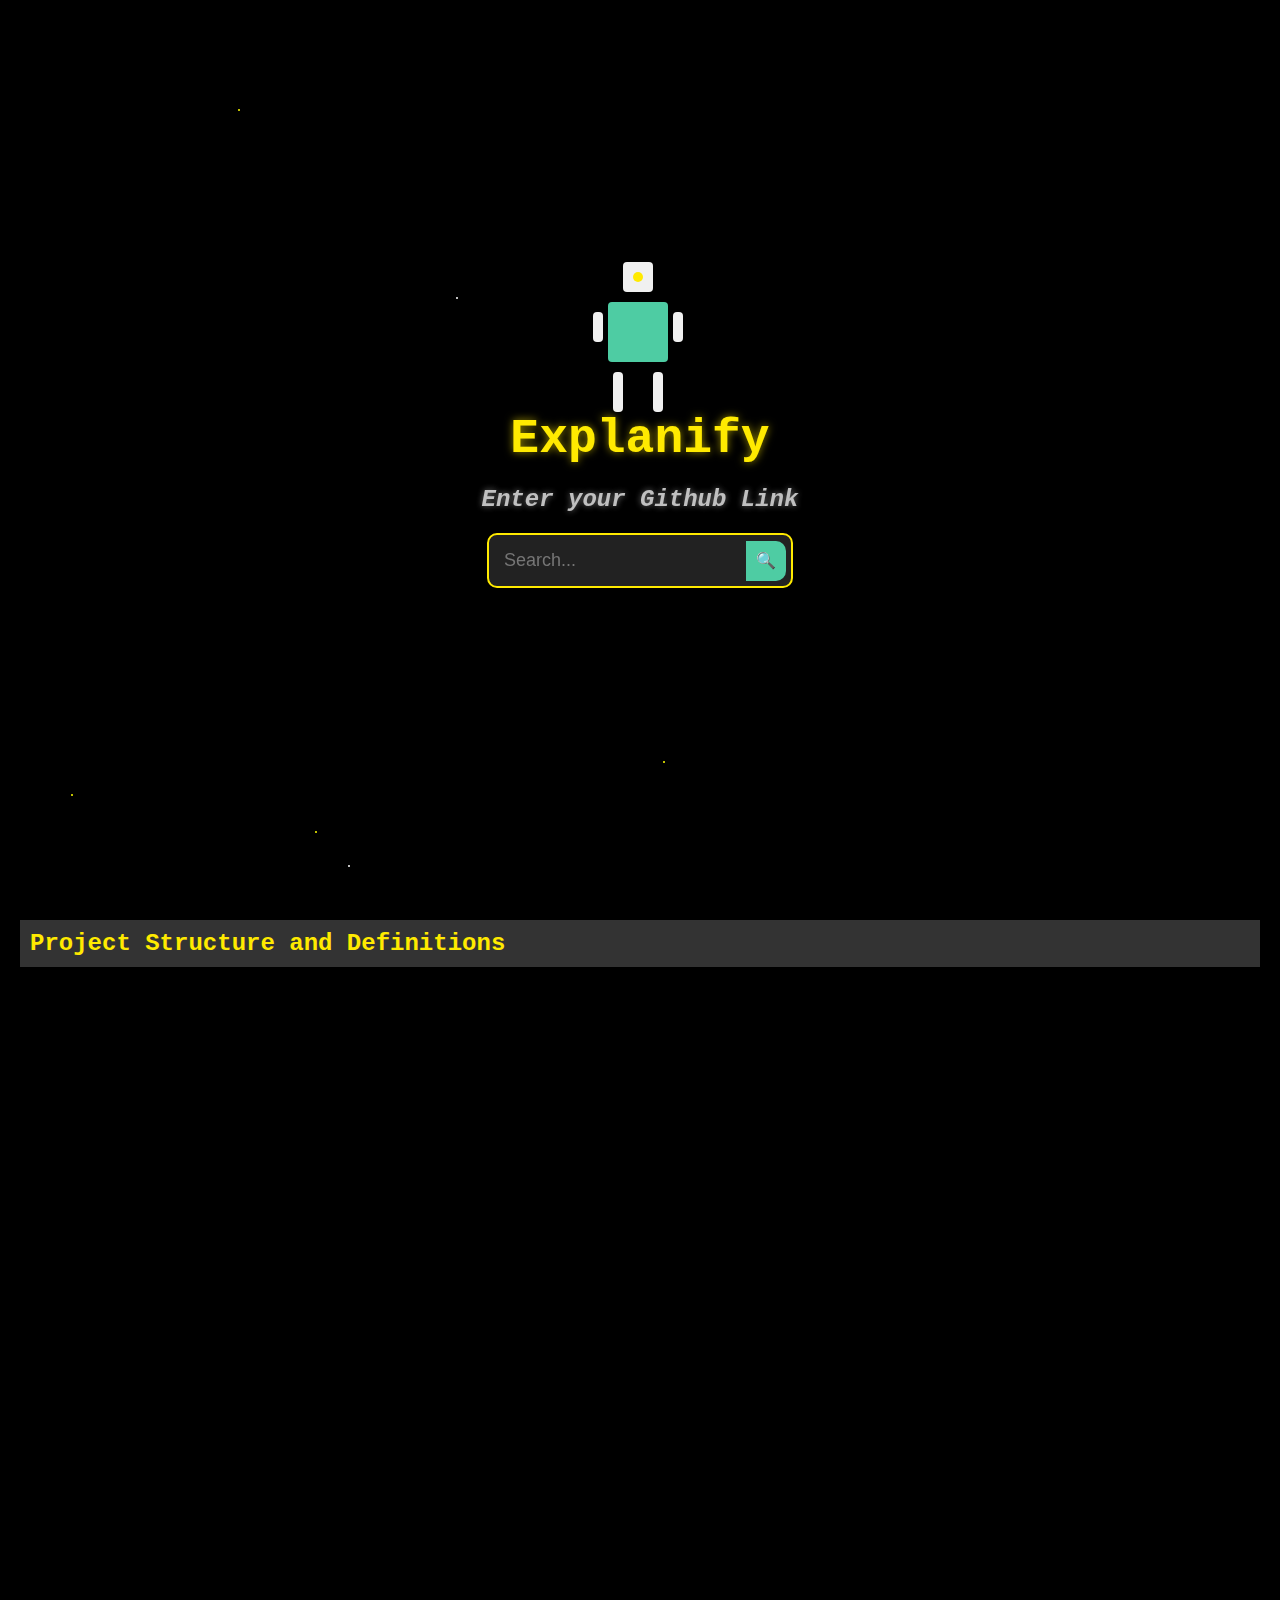
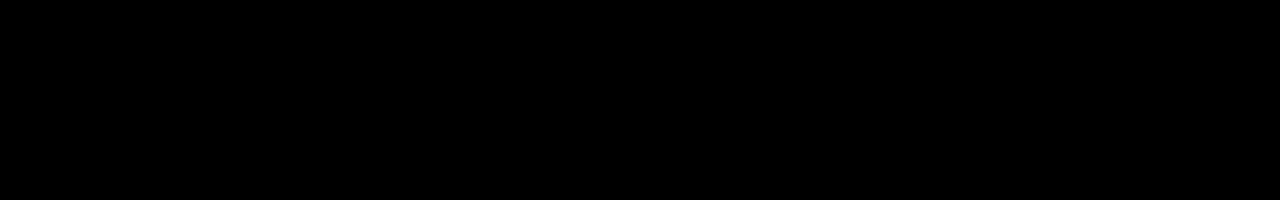
<file: backend/index.html>
<!DOCTYPE html>
<html lang="en">

<head>
    <meta charset="UTF-8">
    <meta name="viewport" content="width=device-width, initial-scale=1.0">
    <link rel="stylesheet" href="styles.css">
    <title>Twinkling Stars</title>
</head>

<body>
    <div class="full-body-container">
        <div class="app-container">
            <div class="center-container">
                <div class="background-overlay"></div>
                <div class="text" id="project-name">Explanify</div>
                <div class="text" id="input-text">Enter your Github Link</div>
                <div class="search-container">
                    <input type="text" class="search-input" placeholder="Search...">
                    <div class="search-icon">🔍</div>
                </div>
            </div>
            <div class="scene">
                <div class="robot">
                    <div class="body">
                        <div class="head"></div>
                        <div class="arms">
                            <div class="arm left"></div>
                            <div class="arm right"></div>
                        </div>
                        <div class="legs">
                            <div class="leg left"></div>
                            <div class="leg right"></div>
                        </div>
                    </div>
                </div>
            </div>
        </div>
        <div class="bubble-container">
            <h1 class="bubble-container-header">Project Structure and Definitions</h1>
        </div>
    </div>

    <script src="./script.js"></script>
</body>

</html>
</file>
<file: backend/styles.css>
/* General reset */
* {
    margin: 0;
    padding: 0;
    box-sizing: border-box;
    /* animation: none !important;
    transition: none !important; */
}


/* Scene setup */
body {
    display: flex;
    flex-direction: column;
    justify-content: center;
    align-items: center;
    height: 100vh;
    overflow: hidden;
    background-color: black;
    font-family: 'Courier New', Courier, monospace;
}

.full-body-container {
    position: relative;
    width: 100vw;
    height: 100vh;
    /* overflow: hidden; */
}

/* Stars */
.star {
    position: absolute;
    background-color: white;
    border-radius: 50%;
    width: 2px;
    height: 2px;
    animation: twinkle 1s infinite alternate;
}

@keyframes twinkle {
    0% {
        opacity: 0.5;
        transform: scale(1);
    }

    50% {
        opacity: 1;
        transform: scale(1.5);
    }

    100% {
        opacity: 0.5;
        transform: scale(1);
    }
}

/* Adding variety to stars' animation durations */
.star:nth-child(odd) {
    animation-duration: 1.2s;
}

.star:nth-child(even) {
    animation-duration: 0.8s;
}

.app-container {
    display: flex;
    flex-direction: column-reverse;
    justify-content: center;
    align-items: center;
    height: 100vh;
    position: relative;
}

.center-container {
    display: flex;
    flex-direction: column;
    justify-content: center;
    align-items: center;
    z-index: 1;
}

/* Robot styling */
.scene {
    margin-bottom: 100px;
}

.robot {
    position: relative;
    transform-style: preserve-3d;
    transition: transform 0.5s ease-in-out;
    width: 80px;
    margin-top: -30px;
    animation: blink 1.5s infinite alternate, float 1s infinite ease-in-out;
}

/* Robot parts */
.head,
.body,
.arm,
.leg {
    position: absolute;
    background-color: #4ecca3;
    border-radius: 4px;
}

.head {
    width: 30px;
    height: 30px;
    top: -40px;
    left: 25%;
    background-color: #f0f0f0;
}

.body {
    width: 60px;
    height: 60px;
    left: 10%;
    top: 20px;
}

.arm {
    width: 10px;
    height: 30px;
    background-color: #f0f0f0;
}

.arm.left {
    left: -15px;
    top: 10px;
}

.arm.right {
    right: -15px;
    top: 10px;
}

.leg {
    width: 10px;
    height: 40px;
    background-color: #f0f0f0;
    top: 70px;
}

.leg.left {
    left: 5px;
}

.leg.right {
    right: 5px;
}

/* Robot blink light effect */
.robot .head::after {
    content: "";
    position: absolute;
    width: 10px;
    height: 10px;
    background-color: #FFEA00;
    border-radius: 50%;
    top: 10px;
    left: 50%;
    transform: translateX(-50%);
    animation: blink-light 1.5s infinite alternate;
}

@keyframes blink-light {

    0%,
    100% {
        background-color: #FFEA00;
    }

    50% {
        background-color: #FF0000;
    }
}

/* Text styling */
.text {
    color: #FFEA00;
    font-size: 64px;
    font-weight: bold;
    text-align: center;
    white-space: nowrap;
    /* overflow: hidden; */
}

/* Blink effect for the AI robot */
@keyframes blink {

    0%,
    100% {
        opacity: 0.6;
    }

    50% {
        opacity: 1;
    }
}

/* Floating effect to simulate movement */
@keyframes float {
    0% {
        transform: translateY(0);
    }

    50% {
        transform: translateY(-2px);
    }

    100% {
        transform: translateY(0);
    }
}

/* Updated styling for project name and input text */
#project-name {
    color: #FFEA00;
    font-size: 48px;
    font-weight: bold;
    margin-bottom: 20px;
    text-shadow: 0px 0px 8px rgba(255, 234, 0, 0.6);
    animation: glow 2s infinite alternate;
}

#input-text {
    color: #f0f0f0;
    font-size: 24px;
    font-style: italic;
    text-shadow: 0px 0px 6px rgba(240, 240, 240, 0.6);
    opacity: 0.8;
    animation: fadeIn 3s forwards;
}

/* Glow animation for #project-name */
@keyframes glow {
    from {
        text-shadow: 0px 0px 8px rgba(255, 234, 0, 0.6);
    }

    to {
        text-shadow: 0px 0px 12px rgba(255, 234, 0, 1);
    }
}

/* Fade-in animation for #input-text */
@keyframes fadeIn {
    from {
        opacity: 0;
        transform: translateY(10px);
    }

    to {
        opacity: 0.8;
        transform: translateY(0);
    }
}

/* Search container styling */
.search-container {
    display: flex;
    align-items: center;
    margin-top: 20px;
    border: 2px solid #FFEA00;
    border-radius: 10px;
    background-color: #222;
    padding: 5px;
}

/* Search input styling */
.search-input {
    background-color: transparent;
    border: none;
    color: #FFEA00;
    font-size: 18px;
    padding: 10px;
    outline: none;
    border-radius: 10px 0 0 10px;
    min-width: 150px;
    transition: width 0.2s ease;
    width: 100%;
}

.search-input:focus {
    width: 200px;
    border: 2px solid #ffcc00;
    box-shadow: 0px 0px 5px rgba(255, 234, 0, 0.6);
}

/* Search icon styling */
.search-icon {
    background-color: #4ecca3;
    color: #000;
    padding: 10px;
    border-radius: 0 10px 10px 0;
    cursor: pointer;
    transition: background-color 0.3s;
}

.search-icon:hover {
    background-color: #3eae8a;
}

.search-icon:hover {
    background-color: #ffcc00;
    box-shadow: 0px 0px 10px rgba(255, 204, 0, 0.8);
    transform: scale(1.1);
    transition: transform 0.2s ease;
}

/* Float down animation */
.float-down {
    animation: floatDown 3s forwards;
}

@keyframes floatDown {
    from {
        transform: translateY(0);
    }

    to {
        transform: translateY(30px);
    }
}

.background-overlay {
    position: fixed;
    top: 0;
    left: 0;
    right: 0;
    bottom: 0;
    background-color: rgba(194, 194, 194, 0.154);
    width: 100%;
    z-index: 5;
    display: none;
    transition: opacity 0.3s ease;
}

.background-overlay.show {
    display: block;
    opacity: 1;
}

.speech-bubble {
    display: flex;
    flex-direction: column;
    background-color: #f4d03f;
    /* Yellowish folder color */
    border: 2px solid #333;
    /* Darker border for retro look */
    border-radius: 4px;
    padding: 10px;
    /* margin: 10px; */
    box-shadow: 5px 5px 0 #333;
    position: relative;
    /* min-width: 200px; */
    /* max-width: 100%; */
    width: 10%;
    position: relative;
    /* top: auto; */
    /* bottom: auto; */
    left: 0px;
    min-height: 100px;
    font-family: 'Courier New', Courier, monospace;
}

/* Adding the tab for the folder look */
.speech-bubble::before {
    content: '';
    position: absolute;
    top: -10px;
    left: 10px;
    width: 50px;
    height: 10px;
    background-color: #f4d03f;
    border: 2px solid #333;
    border-bottom: none;
    border-radius: 4px 4px 0 0;
}

.speech-bubble:hover {
    transform: translateY(-5px);
    box-shadow: 0 6px 8px rgba(0, 0, 0, 0.15);
}

@keyframes pop-up {
    from {
        transform: scale(0.8) translateY(20px);
        opacity: 0;
    }

    60% {
        transform: scale(1.05);
        opacity: 1;
    }

    to {
        transform: scale(1);
    }
}

.bubble-container {
    display: flex;
    flex-direction: column;
    /* flex-wrap: wrap; */
    justify-content: flex-start;
    /* align-items: center; */
    width: 100%;
    height: 100%;
    overflow-y: auto;
    padding: 20px;
    box-sizing: border-box;
}

.file-name {
    font-weight: bold;
    color: #333;
    text-align: left;
    margin-bottom: 8px;
}


.summary {
    font-size: 14px;
    color: #555;
    flex-grow: 1;
    overflow-y: auto;
    /* position: relative; */

}

.summary-content {
    height: 100%;
    /* overflow: hidden; */
}

.read-more-btn {
    background-color: #4ecca3;
    color: white;
    border: none;
    padding: 5px 10px;
    border-radius: 5px;
    cursor: pointer;
    margin-top: 10px;
    align-self: flex-start;
}

.read-more-btn:hover {
    background-color: #3eae8a;
}

/* Retro folder styling for showFile elements */
.show-file {
    display: flex;
    flex-direction: column;
    background-color: #e0e0d1;
    /* Light beige background for a retro feel */
    border: 2px solid #6e6e5d;
    /* Dark border for a folder outline */
    border-radius: 4px;
    width: fit-content;
    padding: 10px;
    margin: 15px;
    box-shadow: 4px 4px 0px #6e6e5d;
    /* Shadow for 3D effect */
    font-family: 'Courier New', Courier, monospace;
}

/* Styling for the file name */
.show-file .file-name {
    font-size: 18px;
    font-weight: bold;
    color: #333;
    background-color: #dcdcc3;
    padding: 5px;
    border-bottom: 2px solid #6e6e5d;
    margin-bottom: 8px;
}

/* Styling for the summary content */
.show-file .summary {
    font-size: 14px;
    color: #3d3d3d;
    overflow: hidden;
    text-overflow: ellipsis;
    white-space: pre-wrap;
    padding: 5px;
    background-color: #f5f5dc;
    /* A very light yellowish-beige for contrast */
    border-radius: 2px;
}

/* Read More / Read Less button styling */
.show-file .read-more-btn {
    margin-top: 10px;
    padding: 5px 10px;
    font-size: 12px;
    color: #333;
    background-color: #b2b2a6;
    /* Retro button color */
    border: 2px solid #6e6e5d;
    border-radius: 4px;
    cursor: pointer;
    box-shadow: 2px 2px 0px #6e6e5d;
    /* Subtle shadow for 3D look */
    transition: all 0.2s ease;
}

.show-file .read-more-btn:hover {
    background-color: #dcdcc3;
    /* Lighten on hover */
    box-shadow: 1px 1px 0px #6e6e5d;
    /* Reduce shadow on hover */
}

.bubble-container-header {
    color: #FFEA00;
    /* Yellow text color */
    font-size: 24px;
    font-weight: bold;
    background-color: #333;
    /* Dark background to contrast text */
    padding: 10px;
    position: relative;
    z-index: 2;
    /* Ensure it appears on top of other elements */
}
</file>
